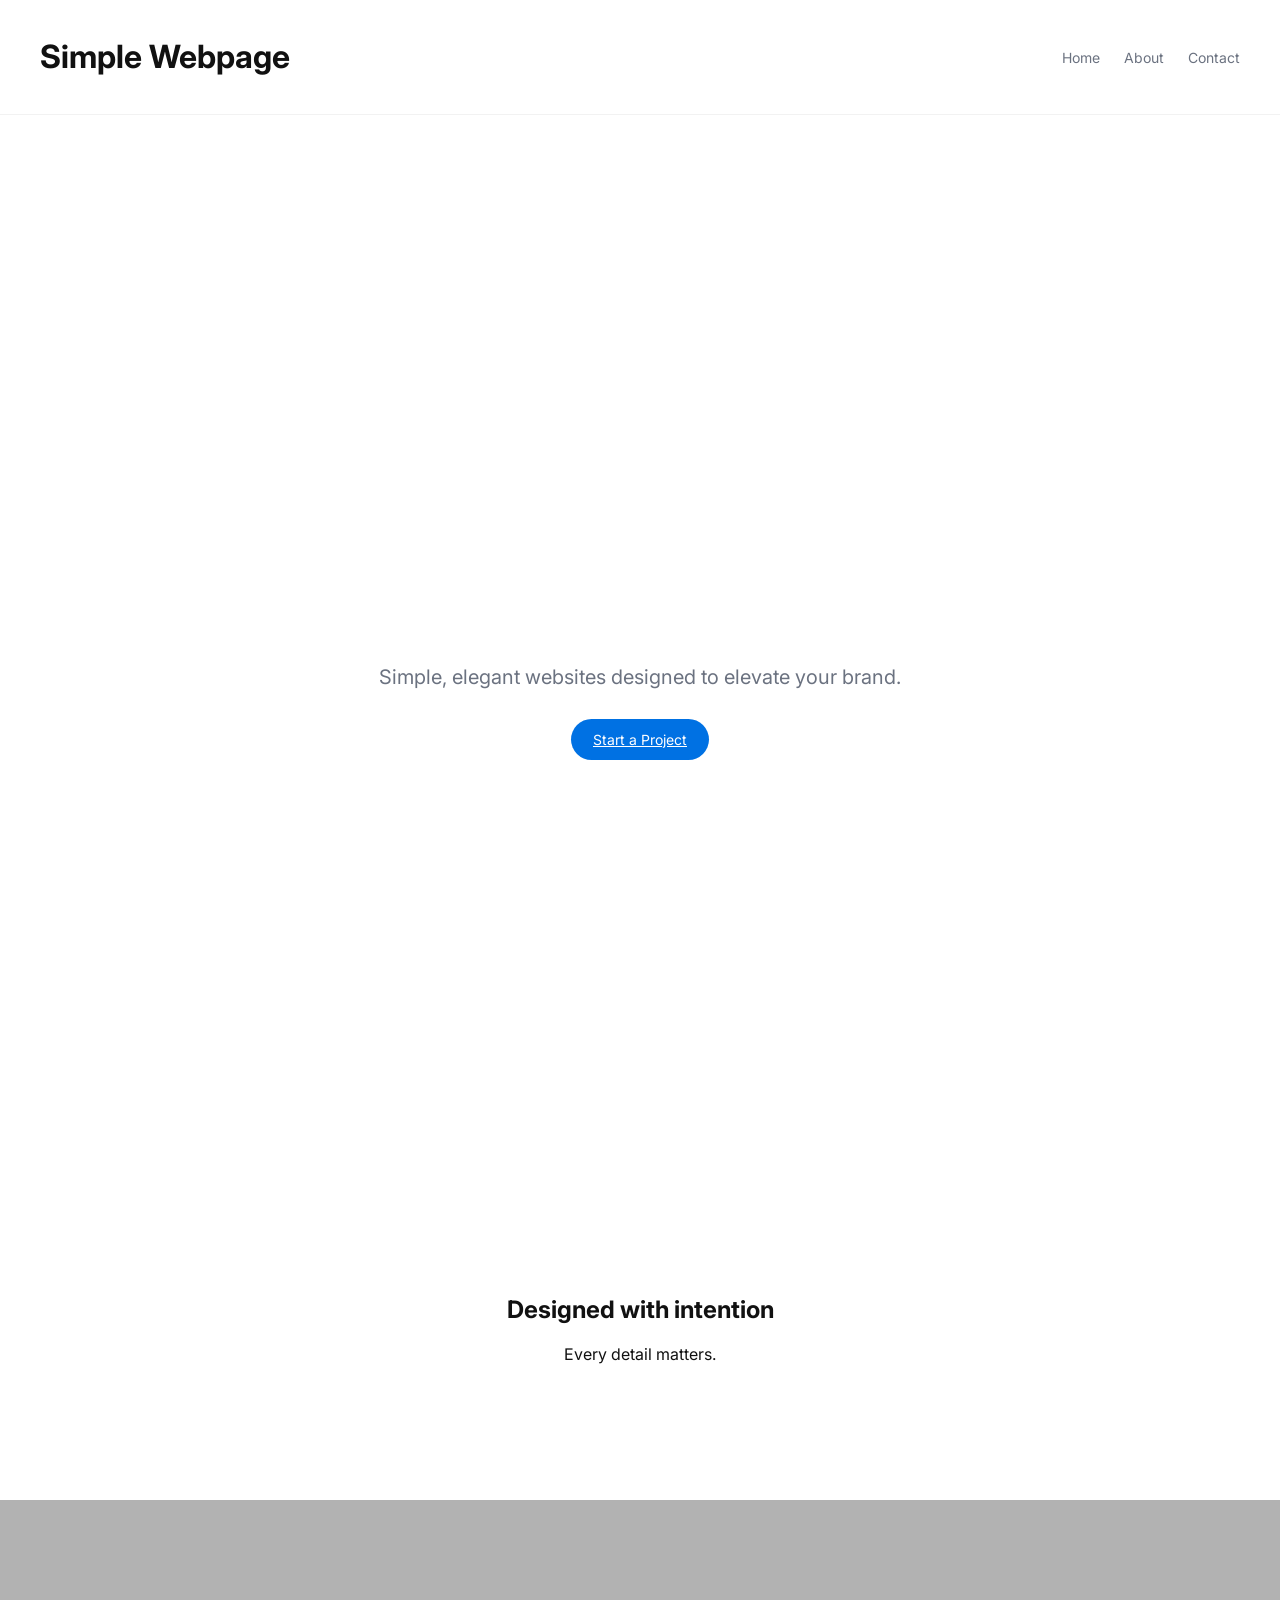
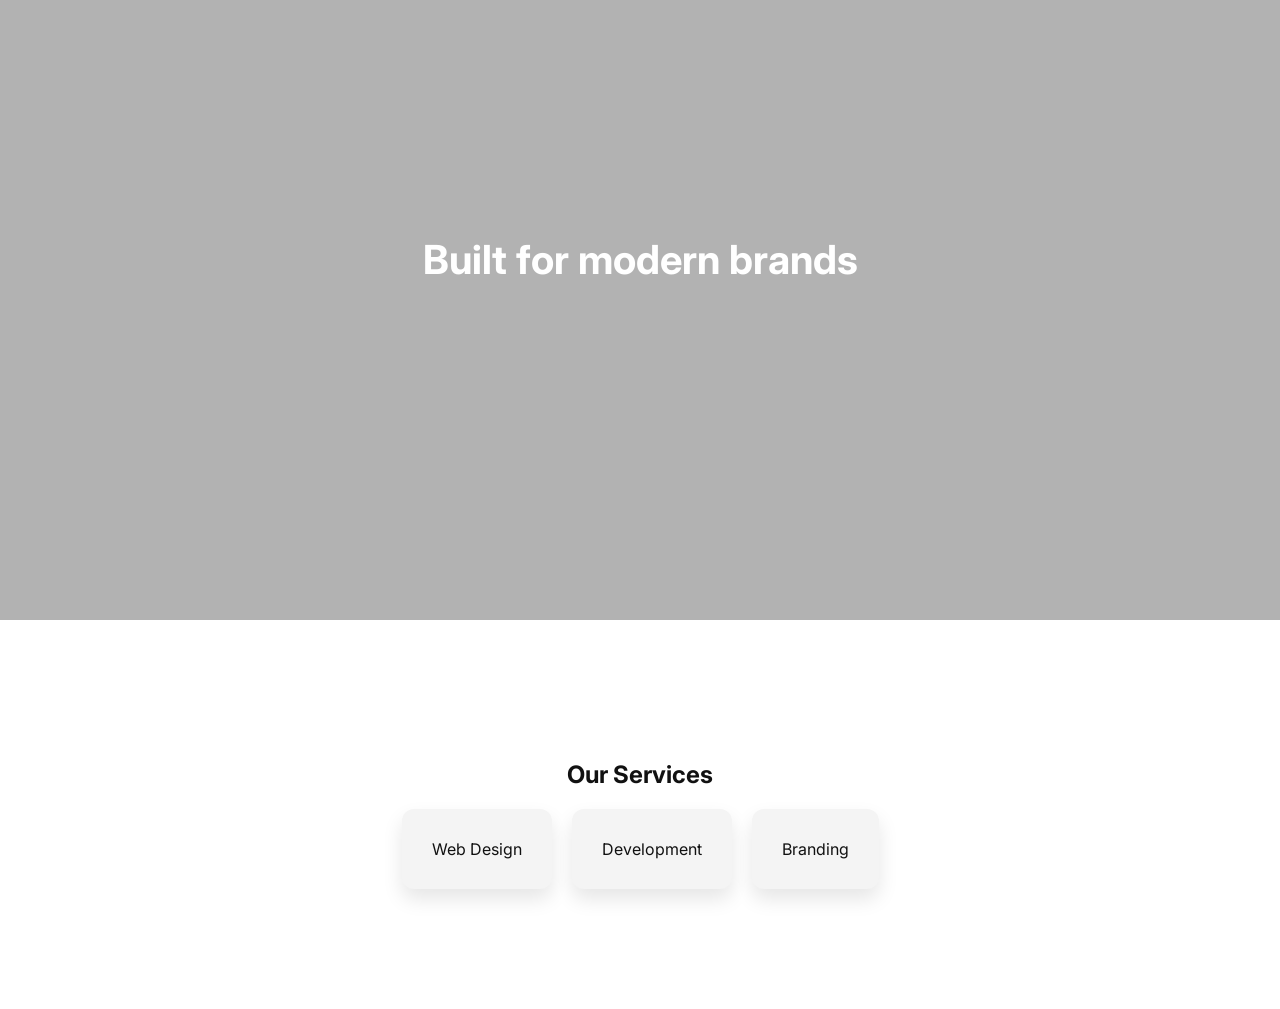
<file: index.html>
<!DOCTYPE html>
<html lang="en">
<head>
<meta charset="UTF-8">
<meta name="viewport" content="width=device-width, initial-scale=1.0">
<title>Simple Webpage</title>
<link rel="stylesheet" href="/files/global.css">
<link rel="stylesheet" href="/files/home.css">
<link href="https://fonts.googleapis.com/css2?family=Inter:wght@300;400;600&display=swap" rel="stylesheet">
</head>
<body>
<header class="glass">
  <h1>Simple Webpage</h1>
  <nav id="nav">
    <a href="/index.html">Home</a>
    <a href="/files/about.html">About</a>
    <a href="/files/contact.html">Contact</a>
  </nav>
</header>

<section class="hero">
  <h1>Crafting digital experiences with clarity.</h1>
  <p>Simple, elegant websites designed to elevate your brand.</p>
  <a href="/files/contact.html" class="btn">Start a Project</a>
</section>


 <section class="section reveal">
  <h2>Designed with intention</h2>
  <p>Every detail matters.</p>
</section>

<section class="image-section reveal">
  <div class="image-content">
    <h2>Built for modern brands</h2>
  </div>
</section>


<section class="section fade-in">
  <h2>Our Services</h2>
  <div class="cards">
    <div class="card">Web Design</div>
    <div class="card">Development</div>
    <div class="card">Branding</div>
  </div>
</section>

<script src="/files/script.js"></script>
</body>
</html>
</file>
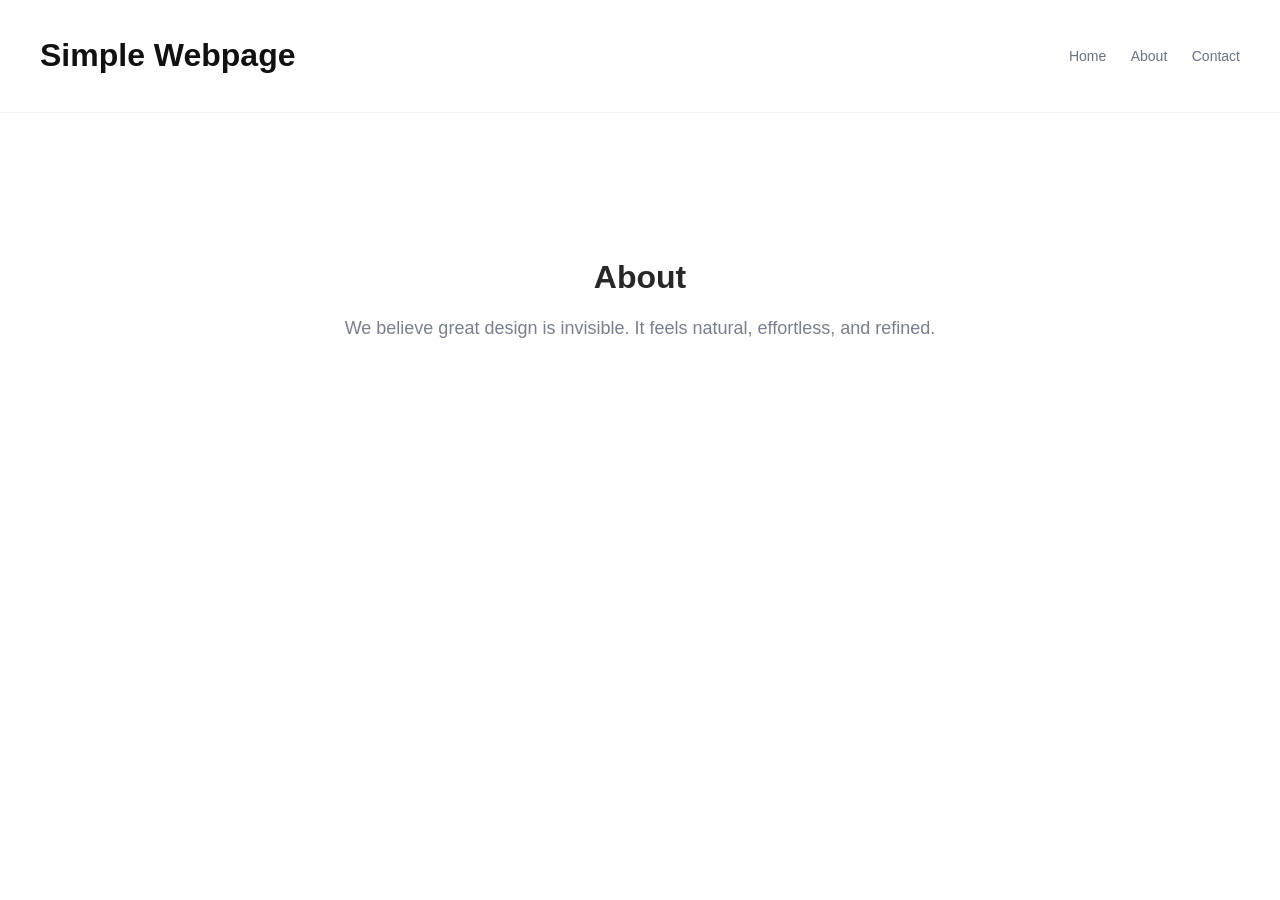
<file: files/about.html>
<!DOCTYPE html>
<html lang="en">
<head>
<meta charset="UTF-8">
<meta name="viewport" content="width=device-width, initial-scale=1.0">
<title>About</title>
<link rel="stylesheet" href="/files/global.css">
<link rel="stylesheet" href="/files/about.css">
</head>
<body>
<header class="glass">
  <h1>Simple Webpage</h1>
  <nav>
    <a href="/index.html">Home</a>
    <a href="/files/about.html">About</a>
    <a href="/files/contact.html">Contact</a>
  </nav>
</header>

<section class="section">
  <h2>About</h2>
  <p>
    We believe great design is invisible.  
    It feels natural, effortless, and refined.
  </p>
</section>

<script src="/files/script.js"></script>
</body>
</html>
</file>
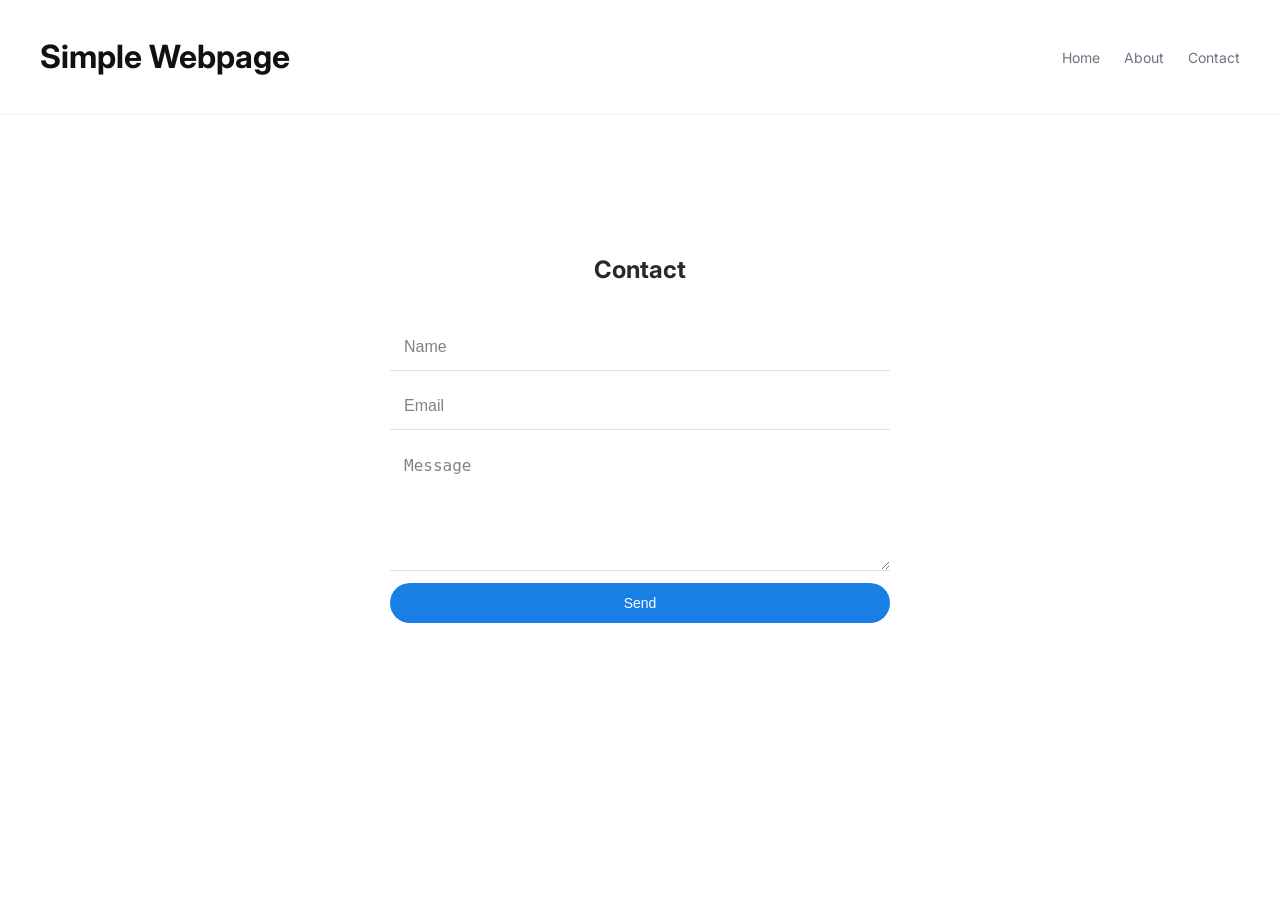
<file: files/contact.html>
<!-- ===================== contact.html (PREMIUM VERSION) ===================== -->
<!DOCTYPE html>
<html lang="en">
<head>
<meta charset="UTF-8">
<meta name="viewport" content="width=device-width, initial-scale=1.0">
<title>Contact</title>
<link rel="stylesheet" href="/files/global.css">
<link rel="stylesheet" href="/files/contact.css">
<link href="https://fonts.googleapis.com/css2?family=Inter:wght@300;400;600&display=swap" rel="stylesheet">
</head>
<body>

<header class="glass">
  <h1>Simple Webpage</h1>
  <nav>
    <a href="/index.html">Home</a>
    <a href="/files/about.html">About</a>
    <a href="/files/contact.html">Contact</a>
  </nav>
</header>

<section class="section">
  <h2>Contact</h2>

  <form action="https://formspree.io/f/mbdwdwbd" method="POST" class="form">
    <input type="text" name="name" placeholder="Name" required>
    <input type="email" name="email" placeholder="Email" required>
    <textarea name="message" placeholder="Message" required></textarea>
    <button type="submit" class="btn">Send</button>
  </form>

</section>

</section>

</body>
</html>
</file>
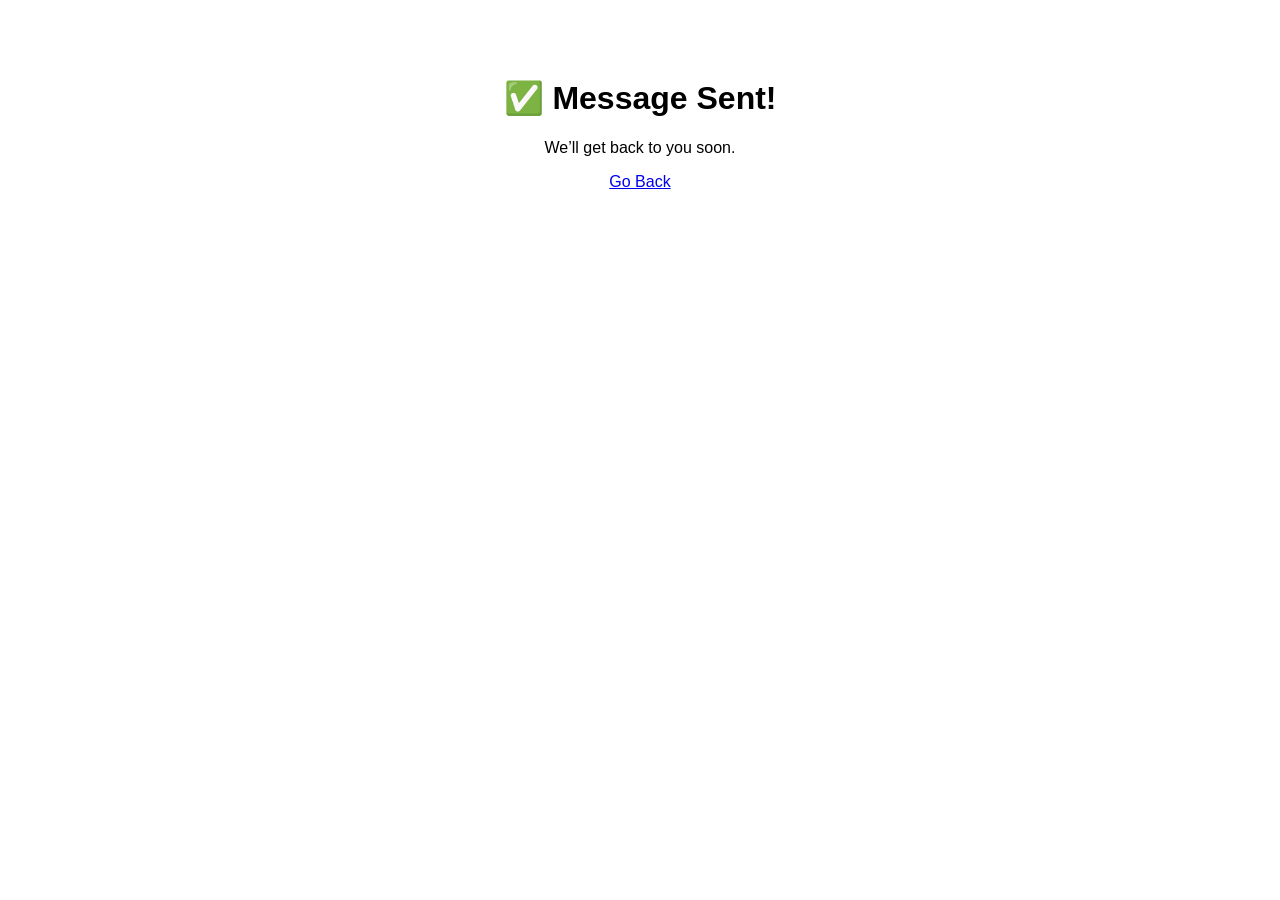
<file: files/thankyou.html>
<!DOCTYPE html>
<html>
<head>
  <title>Thank You</title>
</head>
<body style="font-family: Arial; text-align:center; padding:50px;">
  <h1>✅ Message Sent!</h1>
  <p>We’ll get back to you soon.</p>
  <a href="index.html">Go Back</a>
</body>
</html>
</file>
<file: files/global.css>
:root {
  --bg: #ffffff;
  --text: #111;
  --muted: #6b7280;
  --accent: #0071e3; /* Apple blue */
}

body {
  margin: 0;
  font-family: -apple-system, BlinkMacSystemFont, 'Inter', sans-serif;
  background: var(--bg);
  color: var(--text);
}

/* Header */
header {
  position: sticky;
  top: 0;
  background: rgba(255,255,255,0.8);
  backdrop-filter: blur(20px);
  border-bottom: 1px solid rgba(0,0,0,0.05);
  padding: 16px 40px;
  display: flex;
  justify-content: space-between;
  align-items: center;
}

/* Nav */
nav a {
  text-decoration: none;
  color: var(--muted);
  margin-left: 20px;
  font-size: 14px;
}

nav a:hover {
  color: var(--text);
}

/* Button */
.btn {
  padding: 12px 22px;
  border-radius: 999px;
  background: var(--accent);
  color: white;
  border: none;
  font-size: 14px;
  cursor: pointer;
  transition: 0.3s;
}

.btn:hover {
  opacity: 0.85;
}

/* Section spacing */
.section {
  padding: 120px 20px;
  text-align: center;
  max-width: 1000px;
  margin: auto;
}

.reveal {
  opacity: 0;
  transform: translateY(40px);
  transition: all 0.8s ease;
}

.reveal.active {
  opacity: 1;
  transform: translateY(0);
}

section {
  transition: all 0.6s ease;
}

/* smooth scroll */
html {
  scroll-behavior: smooth;
}

.section {
  opacity: 0.9;
}

.section:hover {
  opacity: 1;
}
</file>
<file: files/home.css>
.hero {
  height:80vh;
  display:flex;
  flex-direction:column;
  justify-content:center;
  align-items:center;
  text-align:center;
  background:url('https://picsum.photos/1600/900') center/cover;
  color:white;
}

.cards {
  display:flex;
  gap:20px;
  justify-content:center;
  flex-wrap:wrap;
}

.card {
  padding:30px;
  border-radius:12px;
  background:#f4f4f4;
  box-shadow:0 10px 20px rgba(0,0,0,0.1);
}

/* animation */
.fade-in {
  opacity:0;
  transform:translateY(20px);
  animation:fadeIn 1s forwards;
}

@keyframes fadeIn {
  to {
    opacity:1;
    transform:translateY(0);
  }
}

.hero {
  padding: 160px 20px;
  text-align: center;
}

.hero h1 {
  font-size: 56px;
  font-weight: 600;
  letter-spacing: -1px;
  margin-bottom: 20px;
}

.hero p {
  font-size: 20px;
  color: var(--muted);
  margin-bottom: 30px;
}

/* subtle fade */
.hero {
  animation: fade 1s ease;
}

@keyframes fade {
  from { opacity: 0; transform: translateY(10px); }
  to { opacity: 1; transform: translateY(0); }
}

.image-section {
  height: 80vh;
  background: url('https://picsum.photos/1600/1000') center/cover no-repeat;
  display: flex;
  align-items: center;
  justify-content: center;
  color: white;
  text-align: center;
  position: relative;
}

.image-section::after {
  content: '';
  position: absolute;
  inset: 0;
  background: rgba(0,0,0,0.3);
}

.image-content {
  position: relative;
  z-index: 1;
}

.image-content h2 {
  font-size: 40px;
}
</file>
<file: files/about.css>
.fade-in {
  animation: fadeInUp 0.8s ease forwards;
}

@keyframes fadeInUp {
  from {
    opacity:0;
    transform:translateY(30px);
  }
  to {
    opacity:1;
    transform:translateY(0);
  }
}

h2 {
  font-size: 32px;
  margin-bottom: 10px;
}

p {
  font-size: 18px;
  color: var(--muted);
  line-height: 1.6;
}
</file>
<file: files/contact.css>
.premium-form {
  max-width:500px;
  margin:auto;
  display:flex;
  flex-direction:column;
  gap:20px;
}

.input-group {
  position:relative;
}

.input-group input,
.input-group textarea {
  width:100%;
  padding:14px;
  border:1px solid #ccc;
  border-radius:8px;
  outline:none;
  font-size:16px;
  background:transparent;
}

.input-group label {
  position:absolute;
  top:50%;
  left:12px;
  transform:translateY(-50%);
  color:#888;
  pointer-events:none;
  transition:0.3s ease;
  background:white;
  padding:0 5px;
}

.input-group input:focus + label,
.input-group input:valid + label,
.input-group textarea:focus + label,
.input-group textarea:valid + label {
  top:-8px;
  font-size:12px;
  color:#2563eb;
}

textarea {
  min-height:120px;
}

.fade-in {
  animation: fadeInUp 0.8s ease forwards;
}

@keyframes fadeInUp {
  from {
    opacity:0;
    transform:translateY(30px);
  }
  to {
    opacity:1;
    transform:translateY(0);
  }
}

.form {
  max-width: 500px;
  margin: 40px auto 0;
  display: flex;
  flex-direction: column;
  gap: 12px;
}

.form input,
.form textarea {
  padding: 14px;
  border: none;
  border-bottom: 1px solid #ddd;
  font-size: 16px;
  background: transparent;
}

.form input:focus,
.form textarea:focus {
  outline: none;
  border-bottom: 1px solid var(--accent);
}

textarea {
  min-height: 100px;
}
</file>
